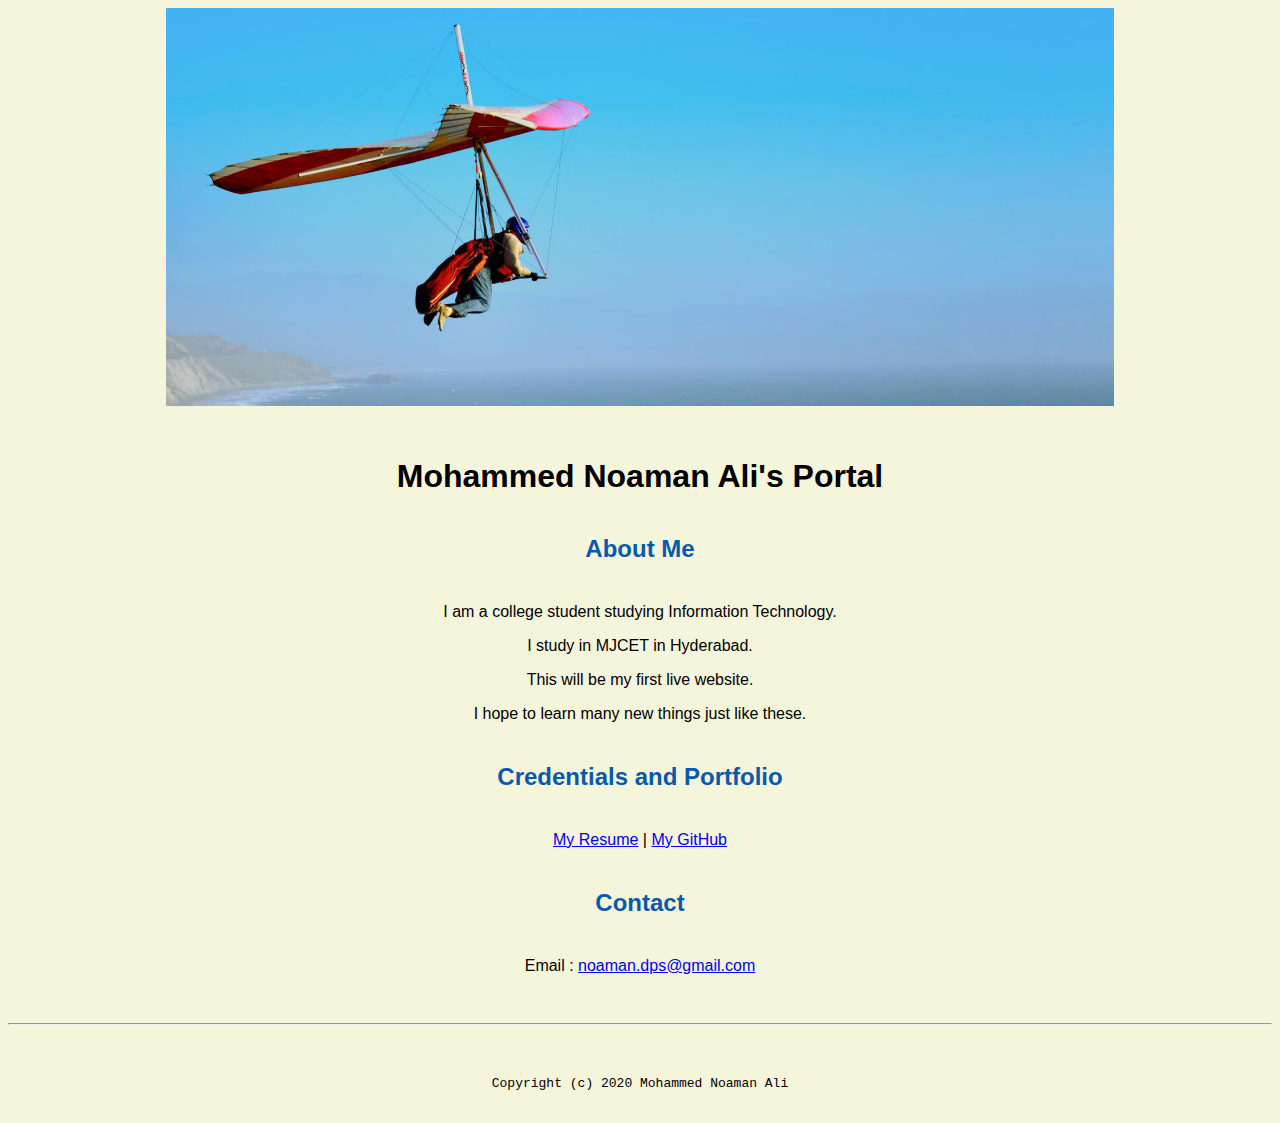
<file: index.html>
<!doctype html>

<!-- this is a comment for human! -->

<html lang="en">

  <header>
<title>Mohammed Noaman Ali's Portal</title>
<link rel="stylesheet" href="css/master.css">
<link rel="FaviconIcon" href="favicon.ico" type="image/x-icon">
<link rel="shortcut" href="favicon.ico" type="image/x-icon">
<meta name="viewport" content="width=device-width, initial-scale=1, shrink-to-fit=no">
<meta name="name" content="Mohammed Noaman Ali's Portal">
<meta name="robots" content="noindex, nofollow">
  </header>

  <body>
<img src="images/banner.jpg" width="75%" alt="banner">

<h1>Mohammed Noaman Ali's Portal</h1>
<h2>About Me</h2>

<p>I am a college student studying Information Technology.</p>
<p>I study in MJCET in Hyderabad.</p>
<p>This will be my first live website.</p>
<p>I hope to learn many new things just like these.</p>

<h2>Credentials and Portfolio</h2>

<p><a href="resume.html">My Resume</a> | <a href="https://github.com/noaman17">My GitHub</a></p>

<h2>Contact</h2>

<p>Email : <a href="mailto:noaman.dps@gmail.com">noaman.dps@gmail.com</a></p>
  </body>

  <footer>
    <hr>
    <code>Copyright (c) 2020 Mohammed Noaman Ali</code>
  </footer>

</html>
</file>
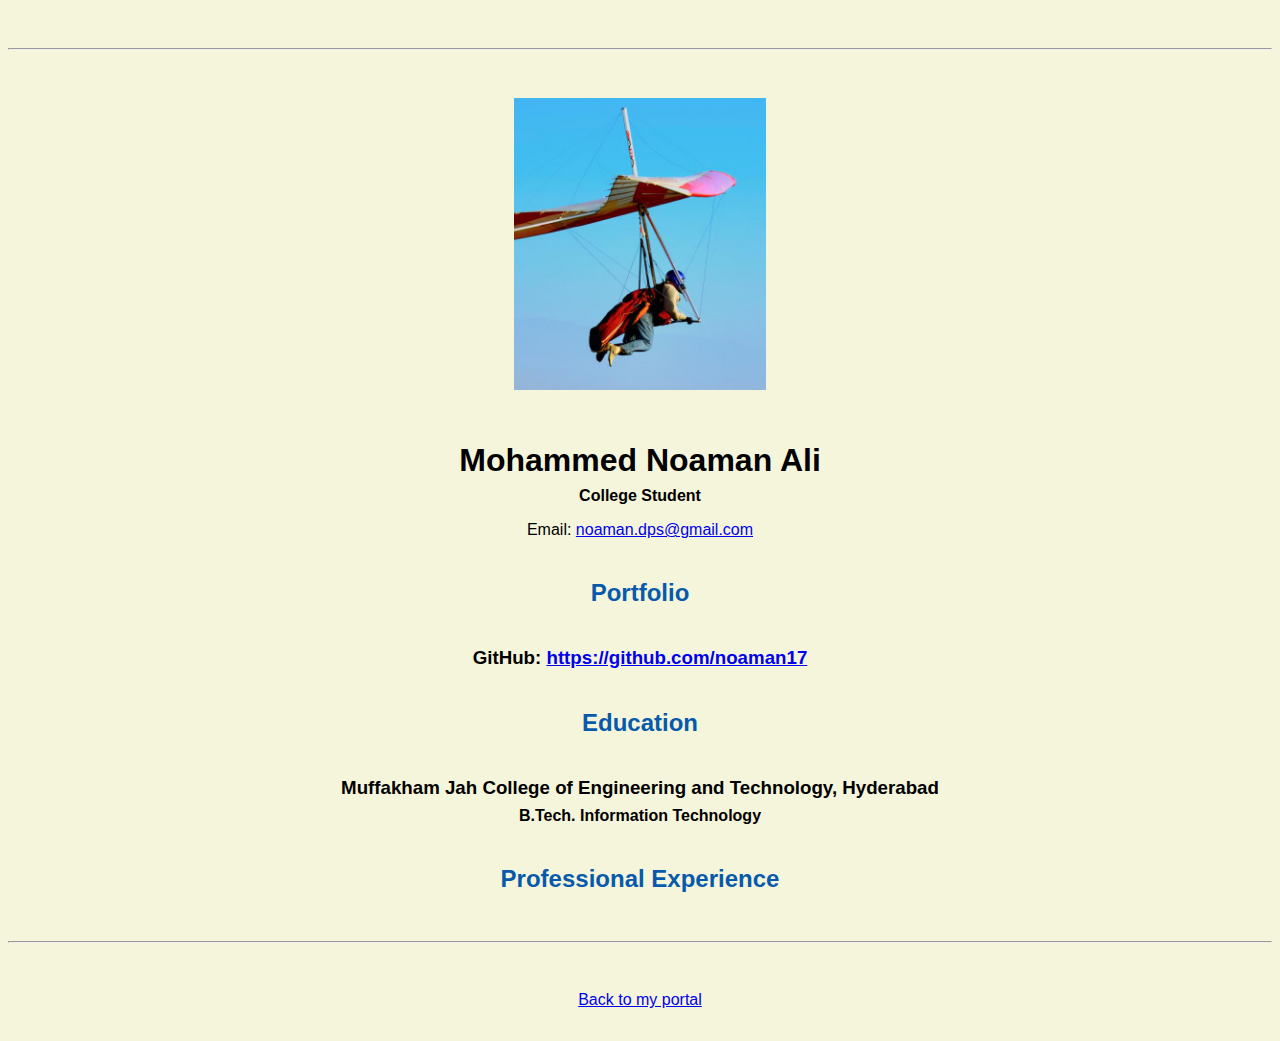
<file: resume.html>
<!doctype html>

<!-- this is a comment for human! -->

<html lang="en">

  <header>
    <title>Mohammed Noaman Ali's Resume</title>
<link rel="stylesheet" href="css/master.css">
<link rel="FaviconIcon" href="favicon.ico" type="image/x-icon">
<link rel="shortcut" href="favicon.ico" type="image/x-icon">
<meta name="viewport" content="width=device-width, initial-scale=1, shrink-to-fit=no">
<meta name="name" content="Mohammed Noaman Ali's Portal">
<meta name="robots" content="noindex, nofollow">
  </header>

  <body>
    <hr>

    <img src="images/headshot.jpg" alt="Mohammed Noaman Ali's headshot" width="20%">

    <h1>Mohammed Noaman Ali</h1>
    <h4>College Student</h4>

    <p>Email: <a href="mailto:noaman.dps@gmail.com" target="_blank">noaman.dps@gmail.com</a></p>
    <!-- don't post physical address, personal phone number or other personal information on the web! -->

    <h2>Portfolio</h2>
      <h3>GitHub: <a href="https://github.com/noaman17" target="_blank">https://github.com/noaman17</a></h3>

    <h2>Education</h2>

    <h3>Muffakham Jah College of Engineering and Technology, Hyderabad</h3>
    <h4>B.Tech. Information Technology</h4>

    <h2>Professional Experience</h2>

  </body>

  <footer>
  <hr>
  <p><a href="index.html">Back to my portal</a><p>
  </footer>

</html>
</file>
<file: css/master.css>
/* Cascading stylesheet for the website */

/* Text inside these asterisks and slashes are comments for human */

  a {
    color: blue/* set the text color to blue here */
    text-decoration: none; /* This means we do not want hyperlinks to be underlined */
  }

  a:hover {
    color: red/* set the text color to red here */
    text-decoration: none; /* This means we do not want hyperlinks to be underlined */
  }

  body {
    background-color: beige;/* set the background color here */
    color: black;/* set the text color to black here */
    font-family: Arial, Helvetica, sans-serif;/* set the font here */
    text-align: center;/* set the text alignment here */
   }

  footer {
    margin-top: 2rem;
    margin-bottom: 2rem;
  }

  h1 {
    margin-bottom: 0.5rem;
    margin-top: 3rem;
   }

  h2 {
    color: #075AAB;/* set the text color of to #075AAB here */
    margin-bottom: 2.5rem;
    margin-top: 2.5rem;/* set both the bottom margin and top margin to 2.5rem here */
   }

  h3 {
    margin-bottom: 0;
    margin-top: 2rem;
  }

  h4 {
    margin-bottom: 1rem;
    margin-top: 0.5rem;
  }

  h5 {
    margin-top: 0.5rem;
  }

  hr {
    margin-bottom: 3rem;
    margin-top: 3rem;
  }

  /* this controls how the bullet points in the resume page looks */
  ul {
    display: table;
    margin: 0 auto;
    text-align: left;
  }
</file>
